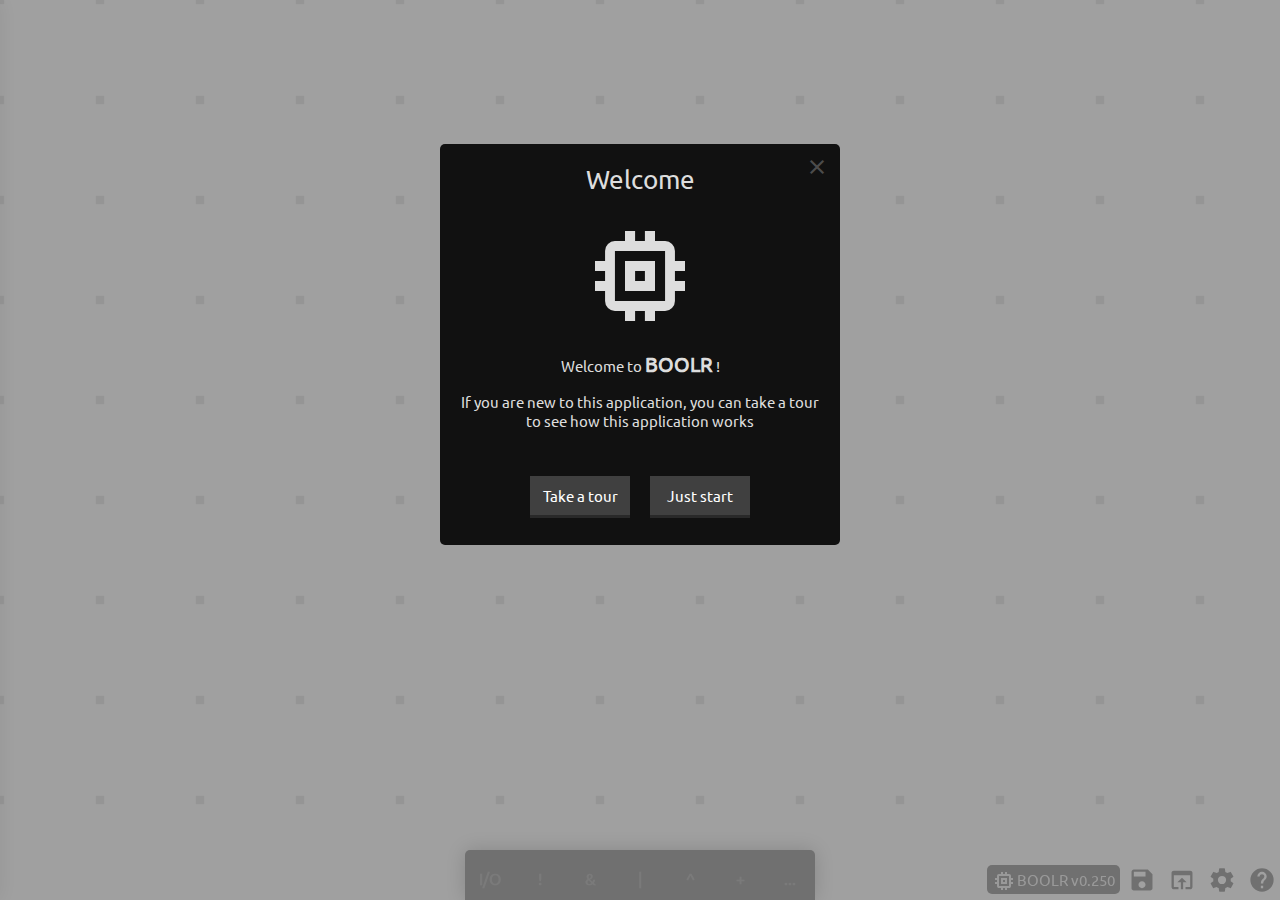
<file: pws.html>
<html>
    <head>
        <meta charset="utf-8">

        <link rel="shortcut icon" type="image/png" href="img/favicon.png"/>
        <link rel="stylesheet" href="css/pws.css">
        <!--<link rel="stylesheet" href="css/popup.css">-->
        <link href="https://fonts.googleapis.com/css?family=Overpass" rel="stylesheet">

        <title>BOOLR | New Project</title>
    </head>
    <body>
        <div id="preload" style="font-family: Monospaced; position: absolute; top: -20px;">&nbsp;</div>

        <canvas id="canvas" tabindex="1"></canvas>

        <!-- Console -->
        <div id="console">
            <button id="close" onclick="this.parentNode.hide()" class="material-icons">close</button>

            <div id="input" contenteditable="true" spellcheck="false"></div>
            <div id="messages"></div>
        </div>

        <!-- Chat -->
        <input id="chat" spellcheck="false">

        </input>

        <ul id="notifications"></ul>

        <!-- Component toolbar -->
        <div id="toolbar">
            <div class="slot" tooltip="Input and output ports">I/O</div>
            <div class="slot" tooltip="NOT gate" onmousedown="select(NOT)">!</div>
            <div class="slot" tooltip="AND gate" onmousedown="select(AND)">&</div>
            <div class="slot" tooltip="OR gate" onmousedown="select(OR)">|</div>
            <div class="slot" tooltip="XOR gate" onmousedown="select(XOR)">^</div>
            <div class="slot" tooltip="Custom component" onmousedown="select(Custom)">+</div>
            <div class="slot" tooltip="Component list" onmousedown="dialog.savedCustomComponents()">...</div>

            <div id="toast"></div>

            <ul id="list" tabindex="1" style="display: none">
                <li onclick="select(Input)">Input</li>
                <li onclick="select(Output)">Output</li>
                <li onclick="select(Button)">Button</li>
                <li onclick="select(Constant)">Constant</li>
                <li onclick="select(Key)">Key</li>
                <li onclick="select(Delay)">Delay</li>
                <li onclick="select(Clock)">Clock</li>
                <li onclick="select(LED)">LED</li>
                <li onclick="select(Display)">Display</li>
                <li onclick="select(Debug)">Debug</li>
                <li onclick="select(Beep)">Beep</li>
                <li onclick="select(Counter)">Counter</li>
                <li onclick="select(Merger)">Merger</li>
                <li onclick="select(Splitter)">Splitter</li>
                <li onclick="select(D2B)">D2B Converter</li>
                <li onclick="select(BinaryToDecimal)">B2D Converter</li>
                <li onclick="select(TimerStart)">TimerStart</li>
                <li onclick="select(TimerEnd)">TimerEnd</li>
            </ul>
        </div>
        <div id="toolbartip"></div>

        <!-- Credits -->
        <div id="credits">
            <button id="version" onclick="dialog.update()" tooltip="Version"></button>
            <button onclick="dialog.save()" tooltip="Save project <br>(Ctrl+S)" class="material-icons">save</button>
            <button onclick="popup.openproject.show()" tooltip="Open project <br>(Ctrl+O)" class="material-icons">open_in_browser</button>
            <button onclick="dialog.settings()" tooltip="Settings" class="material-icons">settings</button>
            <button onclick="popup.info.show()" tooltip="Help" class="material-icons">help</button>
        </div>
        <div id="creditstip"></div>

        <!-- Debug info -->
        <div id="debugInfo"></div>

        <!-- User list -->
        <div id="userList"></div>

        <!-- Component info -->
        <div id="componentInfo"></div>

        <!-- Context menu -->
        <ul id="contextMenu" tabindex="1" oncontextmenu="return false" style="display: none;"></ul>

        <!-- Loading screen -->
        <div id="loading">Loading...</div>

        <!-- Overlay -->
        <div id="overlay"></div>

        <!-- Pop-ups -->
        <!--<div class="popup" id="confirm">-->
            <!--<h1></h1>-->
            <!--<p></p>-->
            <!--<button class="ok">OK</button>-->
            <!--<button class="cancel">Cancel</button>-->
        <!--</div>-->

        <!--<div class="popup" id="prompt">-->
            <!--<h1>Prompt</h1>-->
            <!--<p>Text</p>-->
            <!--<input spellcheck="false">-->
            <!--<button class="ok">OK</button>-->
            <!--<button class="cancel">Cancel</button>-->
        <!--</div>-->

        <!--<div class="popup" id="whatsnew">-->
            <!--<h1></h1>-->
            <!--<ul>-->
                <!--<li><i class="material-icons">memory</i> Componentizing selections</li>-->
            <!--</ul>-->
            <!--<p style="color: #666; font-size: 14px">Copyright &copy; 2017 by Gees Brouwer, Jaap Dechering and Teun de Theije</p>-->
            <!--<button class="ok">Close</button>-->
        <!--</div>-->

        <!--<div class="popup" id="custom_component">-->
            <!--<h1></h1>-->
            <!--<button class="ok" disabled="true">OK</button>-->
            <!--<button class="cancel">Cancel</button>-->
        <!--</div>-->

        <!--<div class="popup" id="component_list">-->
            <!--<h1>Component list</h1>-->
            <!--<p style="font-family: 'Roboto'; font-size: 20px; opacity: .5">Not yet available</p>-->
            <!--<button class="ok">Close</button>-->
        <!--</div>-->

        <!--<div class="popup" id="settings">-->
            <!--<h1>Settings</h1>-->
            <!--<ul>-->
                <!--<li>Scroll animation<label class="switch"><input type="checkbox" setting="scroll_animation"><div class="slider"></div></label></li>-->
                <!--<li>Zoom animation<label class="switch"><input type="checkbox" setting="zoom_animation"><div class="slider"></div></label></li>-->
                <!--<li>Update delay<label><input type="number" value="0" setting="update_delay"></label></li>-->
                <!--<li><button onclick="-->
                <!--dialog.confirm(-->
                    <!--'Are you sure you want to clear all local stored data?',-->
                    <!--() => { localStorage.pws = ''; window.onbeforeunload = undefined; location.reload() }-->
                <!--);-->
                <!--">Clear localStorage</button></li>-->
            <!--</ul>-->
            <!--<button class="ok">OK</button>-->
            <!--<button class="cancel">Cancel</button>-->
        <!--</div>-->

        <!--<div class="popup" id="info">-->
            <!--<h1>Info</h1>-->
            <!--<button class="ok">Close</button>-->
        <!--</div>-->

        <!--<div class="popup" id="openproject">-->
            <!--<h1>Open project</h1>-->

            <!--Upload a project save file or connect to a server:-->
            <!--<br><br>-->

            <!--<button id="local_btn" class="selected">Local</button>-->
            <!--<button id="server_btn">Server</button>-->
            <!--<div id="local">-->
                <!--<div id="upload_file" ondrop="drop(event)" ondragover="allowDrop(event)">-->
                    <!--<i class="material-icons">file_upload</i>-->
                    <!--<p><b onclick="document.getElementById('open_file').click()">Choose a file</b> or drag and drop it here</p>-->
                <!--</div>-->
            <!--</div>-->
            <!--<script>-->
                <!--function allowDrop(e) {-->
                    <!--e.preventDefault();-->
                <!--}-->

                <!--function drop(e) {-->
                    <!--e.preventDefault();-->
                    <!--readFile(e.dataTransfer);-->
                <!--}-->
            <!--</script>-->

            <!--<div id="server" style="display: none;">-->
                <!--<input id="url" placeholder="Enter server url">-->
                <!--<button onclick="connectToSocket(document.getElementById('url').value); popup.openproject.hide()">Connect</button>-->
                <!--<ul>-->
                    <!--<li>ws://188.166.50.187:3000<button onclick="connectToSocket(this.parentNode.textContent.replace('Connect','')); popup.openproject.hide()">Connect</button></li>-->
                    <!--<li>ws://localhost:3000<button onclick="connectToSocket(this.parentNode.textContent.replace('Connect','')); popup.openproject.hide()">Connect</button></li>-->
                <!--</ul>-->
            <!--</div>-->

            <!--<script>-->
                <!--document.querySelector("#openproject #local_btn").onclick = function() {-->
                    <!--this.className = "selected";-->
                    <!--document.querySelector("#openproject #server_btn").className = "";-->
                    <!--document.querySelector("#openproject #local").style.display = "block";-->
                    <!--document.querySelector("#openproject #server").style.display = "none";-->
                <!--}-->

                <!--document.querySelector("#openproject #server_btn").onclick = function() {-->
                    <!--this.className = "selected";-->
                    <!--document.querySelector("#openproject #local_btn").className = "";-->
                    <!--document.querySelector("#openproject #server").style.display = "block";-->
                    <!--document.querySelector("#openproject #local").style.display = "none";-->
                <!--}-->
            <!--</script>-->
            <!--<button class="ok">Close</button>-->
        <!--</div>-->

        <!--<div class="popup" id="login">-->
            <!--<h1>Login</h1>-->
            <!--<p id="wrong" style="display: none; color: #500; font-family: 'Ubuntu'; font-weight: 600">Wrong username/password</p>-->
            <!--<input id="username" placeholder="Username">-->
            <!--<br><br>-->
            <!--<input id="password" placeholder="Password" type="password">-->
            <!--<button class="ok">Login</button>-->
            <!--<button id="spectate">Spectate mode</button>-->
            <!--<button class="cancel">Cancel</button>-->
        <!--</div>-->

        <!--<div class="popup" id="color_picker">-->
            <!--<h1>Color picker</h1>-->
            <!--<input type="color">-->
            <!--<br>-->
            <!--<button class="ok">OK</button>-->
            <!--<button class="cancel">Cancel</button>-->
        <!--</div>-->

        <!--<div class="popup" id="connections">-->
            <!--<h1>Connections</h1>-->
            <!--<div></div>-->
            <!--<button class="ok">Close</button>-->
        <!--</div>-->

        <!-- Dialog -->
        <div id="over"></div>
        <div id="dialog" tabindex="0">
            <h1></h1>
            <button class="close material-icons" onclick="this.parentNode.hide()">close</button>
            <div class="container"></div>
            <div class="options"></div>
        </div>

        <!-- Settings -->
        <div id="settings" style="display: none;">
            <ul>
                <li>
                    Scroll animation
                    <label class="switch"><input class="option scrollAnimation" type="checkbox"><div class="slider"></div></label>
                </li>
                <li>
                    Zoom animation
                    <label class="switch"><input class="option zoomAnimation" type="checkbox"><div class="slider"></div></label>
                </li>
                <li>
                    Show debug info
                    <label class="switch"><input class="option showDebugInfo" type="checkbox"><div class="slider"></div></label>
                </li>
                <li>
                    Show component updates
                    <label class="switch"><input class="option showComponentUpdates" type="checkbox"><div class="slider"></div></label>
                </li>
                <br>
                <button id="reset">Clear localStorage</button>
            </ul>
        </div>

        <!-- Waypoints menu -->
        <ul id="waypointsMenu"></ul>


        <!-- Tips -->
        <div class="tip" id="dragging">
            <i class="material-icons">lightbulb_outline</i>
            Press the right mouse button to cancel dragging
        </div>
        <div class="tip" id="connecting_ctrl">
            <i class="material-icons">lightbulb_outline</i>
            Move the mouse while holding the CTRL-key to scroll while connecting
        </div>
        <div class="tip" id="connecting_shift">
            <i class="material-icons">lightbulb_outline</i>
            Hold the shift key to draw the wire in a straight line
        </div>
        <div class="tip" id="waypoints">
            <i class="material-icons">lightbulb_outline</i>
            Press S to set a waypoint, press W to jump to a waypoint
        </div>


        <!-- Hover balloon -->
        <div id="hoverBalloon"></div>

        <!-- Spectate indicator -->
        <div id="spectateIndicator">Spectate mode</div>

        <!-- Close button -->
        <div id="customComponentToolbar">
            <button class="close material-icons">close</button>
            <span id="name">Full adder</span>
            <button class="menu material-icons">menu</button>
        </div>

        <!-- Open files -->
        <input id="open_file" type="file" accept=".board" style="display: none">

        <!-- Chrome -->
        <div id="usechrome">
            <h1>Please use Chrome to run this application</h1>
        </div>

        <script>
            document.getElementById("open_file").onchange = function(e) {
                openBoard(e.target);
            }
        </script>

        <!-- Scrippies -->
        <script>
            //if(!window.chrome) {
              //  document.getElementById("usechrome").style.display = "block";
            //}
        </script>
        <script src="js/components2.js"></script>
        <script src="js/localStorage2.js"></script>
        <script src="js/canvas.js"></script>
        <!--<script src="js/ticker.js"></script>-->
        <script src="js/componentUpdates.js"></script>
        <!--script src="js/actions.js"></script-->
        <!--<script src="js/actions2.js"></script>-->
        <script src="js/undo.js"></script>
        <script src="js/clipbord.js"></script>
        <script src="js/keys.js"></script>
        <script src="js/chat.js"></script>
        <script src="js/console.js"></script>
        <script src="js/notifications.js"></script>
        <script src="js/toolbar.js"></script>
        <!--<script src="js/components.js"></script>-->
        <script src="js/misc.js"></script>
        <script src="js/debug.js"></script>
        <script src="js/audio.js"></script>
        <script src="js/userList.js"></script>
        <!--<script src="js/contextmenu.js"></script>-->
        <script src="js/contextmenu2.js"></script>
        <script src="js/hover.js"></script>
        <script src="js/customComponentToolbar.js"></script>
        <script src="js/componentInfo.js"></script>
        <script src="js/tips.js"></script>
        <!--<script src="js/popup.js"></script>-->
        <script src="js/dialogs.js"></script>
        <script src="js/stringifier.js"></script>
        <!--<script src="js/localStorage.js"></script>-->
        <script src="js/waypoints.js"></script>
        <script src="js/socket.js"></script>
        <script>
            "use strict";

            const VERSION = "0.250";
            document.getElementById("version").innerHTML = "<i class=\"material-icons\">memory</i>BOOLR v" + VERSION;

//            let data;
//            if(localStorage.pws) data = JSON.parse(localStorage.pws);
//            else data = {};
//
//            if(data.version != VERSION) {
//                popup.whatsnew.show()
//            }
//            if(data.clipbord) {
//                parse(data.clipbord,true);
//            }
//            if(data.settings) {
//                settings = data.settings;
//            }
//            if(data.tips) {
//                for(let tip in data.tips) {
//                    tips[tip].disabled = data.tips[tip];
//                }
//            }

            getLocalStorage(localStorage.pwsData);


            // Listen for message from main menu window
            function receiveMessage(e) {
                const data = e.data;
                try {
                    const parsed = parse(data);
                    components = parsed.components || [];
                    wires = parsed.wires || [];
                    console.log(components,wires);
                } catch(e) {

                }

                // Let the main menu window know we have received the message
                window.opener.postMessage(null,"*");
            }
            window.addEventListener("message", receiveMessage, false);

            c.focus();

            //connectToSocket("ws://192.168.0.33:3000");

            updateDebugInfo();
            setInterval(updateDebugInfo, 500);

            draw();  // 'draw' loop starten
            //tick(); // 'tick' loop starten
        </script>
    </body>
</html>
</file>
<file: css/pws.css>
/* todo: backup fonts */

body {
    background: #111;
    margin: 0;
    overflow: hidden;
    -webkit-user-select: none;
    -moz-user-select: none;
    -ms-user-select: none;
    user-select: none;
}

canvas {
    position: fixed;
    top: 0;
    left: 0;
    cursor: crosshair;
    outline: none;
}

/* Custom scroll bars */
::-webkit-scrollbar {
    width: 5px;
    height: 5px;
}

::-webkit-scrollbar-track {
    background: rgba(255,255,255,.1);
}

::-webkit-scrollbar-thumb {
    background: rgba(255,255,255,.3);
    border-radius: 5px;
}

/* Icons */

@font-face {
    font-family: "Material-icons";
    src: url(../fonts/MaterialIcons-Regular.ttf);
}
.material-icons {
    font-family: "Material-icons";
    font-style: normal;
    font-size: 24px;
}

/* Fonts */

@font-face {
    font-family: "Inconsolata";
    src: url(../fonts/Inconsolata-Regular.ttf);
}

@font-face {
    font-family: "Ubuntu";
    src: url(../fonts/Ubuntu-Regular.ttf);
}

@font-face {
    font-family: "Monospaced";
    src: url(../fonts/Monospace.ttf);
}

@font-face {
    font-family: "Fancy";
    src: url(../fonts/LobsterTwo-Regular.ttf);
}

/* Console */

/*#console #input {*/
    /*position: absolute;*/
    /*bottom: 0;*/
    /*left: 0;*/
    /*background: #111;*/
    /*color: #888;*/
    /*border: none;*/
    /*padding: 10px 10px 10px 30px;*/
    /*width: 240px;*/
    /*font-family: "Inconsolata";*/
    /*font-size: 20px;*/
    /*box-shadow: 0 0 20px rgba(0,0,0,.5);*/
    /*outline: none;*/
/*}*/

/*#console::before {*/
    /*content: ">";*/
    /*font-family: Consolas;*/
    /*font-size: 21px;*/
    /*color: #aaa;*/
    /*position: absolute;*/
    /*left: 0;*/
    /*bottom: 0px;*/
    /*padding: 8px;*/
    /*z-index: 5;*/
/*}*/

/*#console #output {*/
    /*position: absolute;*/
    /*bottom: 40px;*/
    /*left: 0;*/
    /*list-style: none;*/
    /*padding: 0;*/
/*}*/

/*#console #output li {*/
    /*background: #111;*/
    /*color: #888;*/
    /*width: 215px;*/
    /*margin-top: 15px;*/
    /*padding: 20px 20px 20px 5px;*/
    /*font-family: "Inconsolata";*/
    /*font-size: 16px;*/
    /*transition: opacity 1s;*/
    /*box-shadow: 0 0 10px rgba(0,0,0,.5);*/
/*}*/

#console {
    position: fixed;
    top: 0;
    left: -400px;
    background: #111;
    opacity: .95;
    box-shadow: 0 0 20px rgba(0,0,0,.25);
    border-radius: 5px;
    width: 400px;
    height: 100%;
    color: #ddd;
}

#console #input {
    color: #ddd;
}

#console #close {
    position: absolute;
    top: 0;
    right: 0;
    color: #444;
    padding: 10px;
    border: none;
    background: none;
    outline: none;
}

#console #messages .message {
    background: #333;
    color: #ddd;
    padding: 10px;
    font-family: "Monospaced";
    margin: 8px;
}

#console #messages .error {
    background: rgba(255,0,0,.1);
    color: red;
    padding: 10px;
    font-family: "Monospaced";
    margin: 8px;
}

#console #messages .input {
    padding-top: 8px;
    margin-left: 30px;
    width: 80%;
    font-family: "Monospaced";
    font-size: 15px;
    color: #ddd;
    text-align: left;
    outline: none;
}

#console #messages .input:before {
    content: '> ';
    position: absolute;
    left: 10px;
    font-family: Consolas;
    font-size: 18px;
    font-weight: 800;
    color: #bbb;
}

#console #messages .output {
    padding-top: 8px;
    margin-left: 30px;
    width: 80%;
    font-family: "Monospaced";
    font-size: 15px;
    text-align: left;
    outline: none;
    color: #666;
}

#console #messages .output:before {
    content: '< ';
    position: absolute;
    left: 10px;
    font-family: Consolas;
    font-size: 18px;
    font-weight: 800;
    color: #ddd;
}

#console #input {
    padding: 20px;
    margin-left: 15px;
    width: 80%;
    font-family: "Monospaced";
    font-size: 15px;
    text-align: left;
    outline: none;
}

#console #input:before {
    content: '> ';
    position: absolute;
    left: 10px;
    font-family: Consolas;
    font-size: 18px;
    font-weight: 800;
    color: #143d70;
}

/* Chat */
#chat {
    position: absolute;
    left: 0;
    bottom: 6px;
    width: 230px;
    background: #111;
    box-shadow: 0 0 20px rgba(0,0,0,.25);
    border: none;
    padding: 16px;
    outline: none;
    border-radius: 0 5px 5px 0;
    font-family: "Ubuntu";
    font-size: 15px;
    color: #aaa;

    transform: translateX(-230px);
    transition: transform .2s;
}

/* Notifications */
#notifications {
    position: absolute;
    bottom: 80px;
    left: 0;
    list-style: none;
    padding: 0;
    pointer-events: none;

    max-height: 100%;
    overflow-y: auto;

    transform: translateY(80px);
    transition: transform .2s;
}

#notifications li {
    background: #ddd;
    font-family: "Ubuntu", Arial;
    font-size: 15px;
    color: #111;
    padding: 16px;
    margin-top: 10px;
    width: 200px;
    box-shadow: 0 0 20px rgba(0,0,0,.25);
    border-radius: 0 5px 5px 0;
    opacity: 1;
    position: relative;
    left: -200px;
    transition: opacity 1s, left .1s;
    word-break: break-all;
}

#notifications li.error {
    background: #822;
    color: #ddd;
}

/* Toolbar */

#toolbar {
    position: fixed;
    left: 50%;
    bottom: 0;
    margin-left: -175px;
    width: 350px;
    height: 50px;
    background: #111;
    color: #444;
    box-shadow: 0 0 20px rgba(0,0,0,.5);
    border-radius: 5px 5px 0 0;
    font-size: 0;
    opacity: 1;
    transition: opacity .5s;
}

#toolbar .slot {
    height: 50px;
    width: 50px;
    font-family: "Ubuntu";
    font-size: 16px;
    font-weight: 600;
    text-align: center;
    padding-top: 18px;
    margin: 0;
    display: inline-block;
    cursor: pointer;
    border-radius: 5px;

    transition: color .2s;
}
#toolbar .slot:hover {
    background: #222;
    color: #aaa;
}

#toolbar #toast {
    position: fixed;
    left: 50%;
    bottom: 60px;
    background: #ddd;
    -box-shadow: 0 0 10px rgba(0,0,0,.25);
    border-radius: 50px;
    color: #111;
    padding: 10px 25px;
    font-family: "Ubuntu";
    font-size: 15px;
    text-align: center;
    opacity: 0;
    transition: opacity .5s;
    white-space: nowrap;
    pointer-events: none;
}

#toolbartip {
    display: none;
    position: fixed;
    bottom: 85px;
    left: 0;
    max-width: 100px;
    background: #111;
    font-family: "Ubuntu";
    font-size: 15px;
    color: #ddd;
    padding: 10px;
    box-shadow: 0 0 20px rgba(0,0,0,.25);
    border-radius: 5px;
    text-align: center;
    pointer-events: none;

    opacity: 0;
    transform: translateY(30px);
    transition: transform .2s, opacity .2s;
}

#toolbartip:after {
    content: '';
    position: fixed;
    border-style: solid;
    border-width: 15px 15px 0;
    border-color: #111 transparent;
    display: block;
    width: 0;
    z-index: 1;
    bottom: -15px;
    left: 50%;
    margin-left: -15px;
}

#toolbar .material-icons {
    font-size: 20px;
    margin-right: 5px;
}

#toolbar button {
    cursor: pointer;
    pointer-events: auto;
    background: transparent;
    border: none;
    border-left: 1px solid rgba(0,0,0,.5);
    margin: 0 0 0 10px;
    padding: 0 0 0 10px;
    outline: none;
}

#toolbar button .material-icons {
    margin-right: 5px;
}

#toolbar #list {
    position: absolute;
    left: 0;
    bottom: 50px;
    padding: 0;
    margin: 0;
    font-family: "Ubuntu";
    font-size: 15px;
    color: #888;
    list-style: none;
    background: #111;
    box-shadow: 0 0 20px rgba(0,0,0,.5);
    border-radius: 5px;
    outline: none;
    max-height: 300px;
    width: 125px;
    overflow-y: auto;

    opacity: 0;
    transform: scale(.5) translateX(-63px) translateY(150px);
    transition: opacity .2s, transform .2s;
}

#toolbar #list::-webkit-scrollbar-track {
    background: rgba(255,255,255,.1);
}

#toolbar #list::-webkit-scrollbar-thumb {
    background: rgba(255,255,255,.3);
    border-radius: 5px;
}

#toolbar #list li {
    padding: 8px;
    border-radius: 5px;
}

#toolbar #list li:hover, #toolbar #list li:active {
    background: #ddd;
}

/* Credits */

#credits {
    position: fixed;
    right: 0;
    bottom: 0;
}

#credits #version {
    position: relative;
    bottom: 6px;
    font-family: "Ubuntu", Arial;
    font-size: 15px;

    background: #111;
    color: #ddd;
    padding: 5px 5px 5px 30px;
    border-radius: 5px;

    transition: background .2s;
}
#credits #version .material-icons {
    position: absolute;
    left: 5px;
    bottom: 1px;
}

#credits #version:hover {
    background: #666;
}

#credits button {
    position: relative;
    bottom: -2px;
    background: transparent;
    border: none;
    font-size: 28px;
    outline: none;
    cursor: pointer;
    transition: color .2s;
    padding: 0 4px;
    color: #111;
}

#credits button:hover {
    color: #666;
}

#creditstip {
    display: none;
    position: fixed;
    bottom: 70px;
    left: 0;
    max-width: 100px;
    background: #111;
    font-family: "Ubuntu";
    font-size: 15px;
    color: #888;
    padding: 10px;
    box-shadow: 0 0 20px rgba(0,0,0,.25);
    border-radius: 5px;
    text-align: center;
    white-space: nowrap;
    pointer-events: none;

    opacity: 0;
    transform: translateY(30px);
    transition: transform .2s, opacity .2s;
}

#creditstip:after {
    content: '';
    position: fixed;
    border-style: solid;
    border-width: 15px 15px 0;
    border-color: #111 transparent;
    display: block;
    width: 0;
    z-index: 1;
    bottom: -15px;
    left: 50%;
    margin-left: -15px;
}


/* Debug info */

#debugInfo {
    display: none;
    position: fixed;
    top: 0;
    right: 0;
    background: #ddd;
    opacity: .95;
    font-family: "Monospaced";
    font-size: 13px;
    -font-weight: 600;
    color: #111;
    padding: 10px;
    box-shadow: 0 0 10px rgba(0,0,0,.25);
    border-radius: 5px;
    pointer-events: none;
    z-index: 2;
}

#debugInfo span {
    margin-left: 30px;
    float: right;
}

/* User list */
#userList {
    display: none;
    position: fixed;
    top: 0;
    left: 0;
    background: #ddd;
    opacity: .95;
    font-family: "Ubuntu";
    font-size: 15px;
    -font-weight: 600;
    color: #111;
    padding: 10px;
    box-shadow: 0 0 10px rgba(0,0,0,.25);
    pointer-events: none;
}

/* Component info */
#componentInfo {
    display: none;
    position: fixed;
    top: 100px;
    left: 100px;
    background: #ddd;
    font-family: "Ubuntu";
    font-size: 15px;
    color: #333;
    padding: 5px;
    box-shadow: 0 0 20px rgba(0,0,0,.25);
    border-radius: 5px;
    text-align: center;

    transform: translateY(20px);
    opacity: 0;
    transition: transform .2s, opacity .2s;
}

#componentInfo:after {
    content: '';
    position: fixed;
    border-style: solid;
    border-width: 15px 15px 0;
    border-color: #ddd transparent;
    display: block;
    width: 0;
    z-index: 1;
    bottom: -15px;
    left: 50%;
    margin-left: -15px;
}

#componentInfo h1 {
    font-size: 15px;
    font-weight: 600;
    color: #111;
    margin: 5px;
    text-align: center;
}

#componentInfo p {
    margin: 2px;
}

#componentInfo span {
    float: right;
    margin-left: 10px;
    opacity: .75;
}

/* Context menu */
#contextMenu {
    position: fixed;
    background: #111;
    list-style: none;
    padding: 0;
    margin: 0;
    box-shadow: 0 0 10px rgba(0,0,0,.25);
    outline: none;
    border-radius: 5px;

    opacity: 0;
    transition: opacity .2s;
}

#contextMenu li {
    font-family: "Ubuntu";
    font-size: 15px;
    color: #fff;
    border-bottom: 1px solid #333;
    padding: 8px;
    cursor: pointer;
    white-space: nowrap;
}

#contextMenu li.disabled {
    pointer-events: none;
    opacity: .5;
}

#contextMenu li .material-icons {
    color: #555;
    margin-right: 10px;
    vertical-align: -5px;
    white-space: nowrap;
}

#contextMenu li .key {
    white-space: nowrap;
    color: #888;
    padding-left: 10px;
    float: right;
    line-height: 28px;
}

#contextMenu li:last-child {
    border: none;
}

#contextMenu li:hover {
    background: rgba(255,255,255,.1);
}

/* Dialog menu */
#over {
    display: none;
    position: fixed;
    top: 0;
    left: 0;
    height: 100%;
    width: 100%;
    background: #888;
    opacity: 0;
    transition: opacity .5s;
}

#dialog {
    display: none;
    position: fixed;
    top: 16%;
    left: 50%;
    height: auto;
    width: 400px;
    margin-left: -200px;
    padding-bottom: 100px;
    background: #111;
    border-radius: 5px;
    text-align: center;
    font-family: Ubuntu;
    color: #ddd;
    font-size: 15px;
    z-index: 1000;
    outline: none;

    top: 100%;
    opacity: 0;
    transition: opacity .2s, transform .2s, top .2s, height 1s;
}

#dialog h1 {
    font-family: Ubuntu;
    font-size: 26px;
    font-weight: 400;
    margin: 0;
    padding: 20px 0;
}

#dialog .close {
    position: absolute;
    top: 10px;
    right: 5px;
    background: transparent;
    color: #888;
    border: none;
    opacity: .5;
    outline: none;

    transform: rotateZ(0deg) scale(1);
    transition: opacity .2s, transform .2s;
}

#dialog .close:hover {
    font-weight: 800;
    transform: rotateZ(90deg) scale(1.2);
    opacity: .7;
}

#dialog .close:active {
    transform: rotateZ(90deg) scale(.5);
}

#dialog .container {
    padding: 0 20px;
}

#dialog input {
    font-family: Monospaced;
    font-size: 15px;
    background: rgba(255,255,255,0);
    box-shadow: 0 2px 0 0 rgba(255,255,255,.1);
    border: none;
    outline: none;
    margin: 8px;
    padding: 2px;
    color: #ddd;
}

#dialog .container button {
    background: rgba(255,255,255,.2);
    border: none;
    font-family: Ubuntu;
    font-size: 15px;
    color: #fff;
    padding: 10px;
    margin: 10px;
    min-width: 100px;
    outline: none;
    cursor: pointer;
    float: left;
}

#dialog ul {
    margin-left: 10%;
}

#dialog li {
    text-align: left;
    padding: 5px;
}

#dialog .options {
    position: absolute;
    bottom: 0;
    width: 100%;
    padding: 20px 0;
}

#dialog .options button {
    position: relative;
    top: 0;
    background: rgba(255,255,255,.2);
    box-shadow: 0 3px 0 0 rgba(255,255,255,.1);
    border: none;
    font-family: Ubuntu;
    font-size: 15px;
    color: #fff;
    padding: 10px;
    margin: 10px;
    min-width: 100px;
    outline: none;
    cursor: pointer;

    transition: top .1s, box-shadow .1s, background .1s;
}

#dialog .options button:hover {
    background: rgba(255,255,255,.3);
    box-shadow: 0 3px 0 0 rgba(255,255,255,.2);
}

#dialog .options button:active {
    box-shadow: 0 0 0 0 #111;
    top: 3px;
}

/* Settings */

#settings ul {
    list-style: none;
    margin: 0;
}

#settings li {
    padding: 8px;
}

#settings .switch {
    position: relative;
    display: inline-block;
    width: 40px;
    height: 22px;
    float: right;
    margin-right: 16px;
}

#settings .switch input {display:none;}

#settings .slider {
    position: absolute;
    cursor: pointer;
    top: 0;
    left: 0;
    right: 0;
    bottom: 0;
    background: #555;
    -webkit-transition: .4s;
    transition: .4s;
}

#settings .slider:before {
    position: absolute;
    content: "";
    height: 14px;
    width: 14px;
    left: 4px;
    bottom: 4px;
    background: #000;
    opacity: .5;
    -webkit-transition: .2s;
    transition: .2s;
}

#settings input:checked + .slider {
    background: #ddd;
}

#settings input:checked + .slider:before {
    -webkit-transform: translateX(18px);
    -ms-transform: translateX(18px);
    transform: translateX(18px);
}

/* Waypoints menu */
#waypointsMenu {
    position: fixed;
    background: #111;
    list-style: none;
    padding: 0;
    padding-top: 10px;
    text-align: center;
    margin: 0;
    box-shadow: 0 0 10px rgba(0,0,0,.25);
    outline: none;
    max-height: 300px;
    overflow: auto;
    border-radius: 5px;
    font-family: "Ubuntu";
    font-size: 15px;
    color: #ddd;

    opacity: 0;
    transition: opacity .2s;
}

#waypointsMenu li {
    border-bottom: 1px solid #333;
    padding: 14px;
    cursor: pointer;
    white-space: nowrap;
    text-align: left;
}

#waypointsMenu li:last-child {
    border: none;
}

#waypointsMenu li .remove {
    float: right;
    font-size: 18px;
    font-weight: 600;
    margin-left: 10px;
    transition: color .2s;
    color: #888;
}

#waypointsMenu li .remove:hover {
    color: #822;
}

#waypointsMenu li:hover {
    background: rgba(255,255,255,.1);
}

/* Tips */

.tip {
    display: none;
    position: fixed;
    background: #ddd;
    box-shadow: 0 0 20px rgba(0,0,0,.25);
    border-radius: 5px;
    font-family: "Ubuntu";
    max-width: 250px;
    padding: 10px;
    opacity: 0;
    transition: opacity 1s;
    pointer-events: none;
}

/* Value balloon */
#hoverBalloon {
    display: none;
    position: fixed;
    left: 0;
    background: #111;
    font-family: "Ubuntu";
    font-size: 14px;
    color: #888;
    padding: 8px;
    box-shadow: 0 0 20px rgba(0,0,0,.25);
    border-radius: 5px;
    text-align: center;
    line-height: 16px;
    pointer-events: none;
    overflow: hidden;
    white-space: nowrap;

    opacity: 0;
    transform: translateY(30px);
    transition: opacity .2s, transform .2s;
}

#hoverBalloon:after {
    content: '';
    position: fixed;
    border-style: solid;
    border-width: 15px 15px 0;
    border-color: #111 transparent;
    display: block;
    width: 0;
    z-index: 1;
    bottom: -15px;
    left: 50%;
    margin-left: -15px;
}

#hoverBalloon h1 {
    color: #aaa;
    font-size: 16px;
    font-weight: 400;
    margin: 5px;
}

#spectateIndicator {
    position: fixed;
    top: 0;
    left: 50%;
    font-family: "Ubuntu";
    font-size: 16px;
    display: none;
}

#customComponentToolbar {
    display: none;
    position: fixed;
    left: 50%;
    top: -50px;
    margin-left: -175px;
    width: 350px;
    height: 50px;
    background: #111;
    color: #444;
    box-shadow: 0 0 20px rgba(0,0,0,.5);
    border-radius: 0 0 5px 5px;
    text-align: center;

    transition: top .2s;
}

#customComponentToolbar .close {
    position: absolute;
    left: 0;
    background: transparent;
    border: none;
    font-size: 26px;
    color: #ddd;
    line-height: 30px;
    margin: 10px 0;
    outline: none;
    cursor: pointer;

    transform: rotateZ(0deg) scale(1);
    transition: opacity .2s, transform .2s;
}
#customComponentToolbar .close:hover {
    transform: rotateZ(90deg) scale(1.2);
    opacity: .7;
}

#customComponentToolbar .close:active {
    transform: rotateZ(90deg) scale(.9);
}

#customComponentToolbar .menu {
    position: absolute;
    right: 0;
    background: transparent;
    border: none;
    font-size: 26px;
    color: #ddd;
    line-height: 30px;
    margin: 10px 0;
    outline: none;
    cursor: pointer;
}

#customComponentToolbar #name {
    position: relative;
    top: 15px;
    font-family: "Ubuntu", Arial;
    font-size: 18px;
    color: #ddd;
}

/* Loading screen */
#loading {
    display: none;
    position: fixed;
    top: 0;
    left: 0;
    height: 100%;
    width: 100%;
    background: rgba(16,16,16,.5);
    text-align: center;
    padding-top: 20%;
    font-family: "Roboto Condensed";
    font-size: 30px;
    color: #fff;
}

/* "Use Chrome" screen */
#usechrome {
    display: none;
    position: fixed;
    top: 0;
    left: 0;
    height: 100%;
    width: 100%;
    background: rgba(221,221,221,.7);
    padding-top: 5%;
    text-align: center;
    z-index: 2000;
}

#usechrome h1 {
    font-family: "Ubuntu", Ubuntu, Arial;
    font-size: 50px;
    color: #444;
    margin-top: 20%;
}

#usechrome img {
    height: 50%;
    opacity: .5;
}
</file>
<file: css/popup.css>
/* Overlay */
#overlay {
    display: none;
    position: fixed;
    top: 0;
    left: 0;
    width: 100%;
    height: 100%;
    background: rgba(0,0,0,.25);
    opacity: 0;
    transition: opacity .2s;
    z-index: 1;
}

/* Pop-ups */
.popup {
    display: none;
    position: fixed;
    top: 10%;
    left: 50%;
    width: 400px;
    margin-left: -200px;
    text-align: center;
    background: #ddd;
    box-shadow: 0 0 20px rgba(0,0,0,.2);
    font-family: "Ubuntu";
    padding: 10px;
    border-radius: 5px;

    opacity: 0;
    transform: scale(.95);
    transition: transform .2s, opacity .2s;
    z-index: 101;
}

.popup h1 {
    font-family: "Ubuntu";
    font-size: 25px;
    font-weight: 400;
    padding-bottom: 20px;
}

.popup button {
    display: inline-block;
    margin: 20px auto;
    background: #ddd;
    border: none;
    padding: 10px;
    min-width: 100px;
    font-family: "Ubuntu";
    font-size: 16px;
    outline: none;
    cursor: pointer;
}

.popup button:hover {
    background: #ccc;
}

.popup ul {
    font-family: "Ubuntu";
    font-size: 16px;
    text-align: left;
}
.popup li {
    padding: 2px;
}

.popup .material-icons {
    color: #333;
    vertical-align: -5px;
}

#settings ul {
    list-style: none;
    padding: 0;
}
#settings li {
    padding: 10px;
}
#settings li button {
    margin: 0;
    font-weight: 400;
    background: #822;
}

.popup input:not([type=color]) {
    width: 90%;
    padding: 10px;
    background: #ccc;
    border: 1px solid #bbb;
    outline: none;
    font-family: "Ubuntu";
    font-size: 18px;
    color: #333;
}

.popup input[type=color] {
    -webkit-appearance: none;
    border: none;
    width: 70px;
    height: 50px;
    outline: none;
}

.popup input[type=number] {
    width: 100px;
    float: right;
}

.popup input[type=color]::-webkit-color-swatch-wrapper {
    padding: 0;
}
.popup input[type=color]::-webkit-color-swatch {
    border: none;
}

.popup textarea {
    width: 93%;
    height: 300px;
    resize: none;
    outline: none;
    background: #111;
    padding: 10px;
    color: #888;
    font-family: "Inconsolata", Consolas;
    font-size: 18px;
}

.popup table {
    border-collapse: collapse;
    width: 90%;
    margin: 0 auto;
}

.popup table, .popup td, .popup th {
    border: 2px solid #bbb;
    font-family: "Roboto", Arial;
    font-size: 14px;
    text-align: center;
    padding: 10px;
}

.popup th {
    background: #bbb;
    font-weight: 800;
}

.popup span {
    text-align: left;
    color: #444444;
}


#confirm, #prompt { z-index: 102 }

/* Options slider */
.switch {
    position: relative;
    display: inline-block;
    width: 40px;
    height: 22px;
    float: right;
    margin-right: 16px;
}

.switch input {display:none;}

.slider {
    position: absolute;
    cursor: pointer;
    top: 0;
    left: 0;
    right: 0;
    bottom: 0;
    background-color: #ccc;
    -webkit-transition: .4s;
    transition: .4s;
}

.slider:before {
    position: absolute;
    content: "";
    height: 14px;
    width: 14px;
    left: 4px;
    bottom: 4px;
    background: #000;
    opacity: .5;
    -webkit-transition: .2s;
    transition: .2s;
}

input:checked + .slider {
    background-color: rgba(0,0,0,.25);
}

input:checked + .slider:before {
    -webkit-transform: translateX(18px);
    -ms-transform: translateX(18px);
    transform: translateX(18px);
}

#openproject {
    width: 500px;
    margin-left: -250px;
}

#openproject #local, #openproject #server {
    margin: 2px auto;
    background: rgba(0,0,0,.1);
    width: 500px;
    height: 250px;
}

#openproject #local_btn, #openproject #server_btn {
    background: rgba(0,0,0,.05);
    border: none;
    padding: 10px;
    margin: -2px;
    width: 100px;
    font-family: Ubuntu;
    font-size: 18px;
    outline: none;
    cursor: pointer;
    border-radius: 5px 5px 0 0;
}

#openproject button.selected {
    background: rgba(0,0,0,.1) !important;
}

#openproject #local #upload_file {
    position: absolute;
    left: 50%;
    width: 380px;
    height: 200px;
    margin: 20px auto 0 -190px;
    border: 3px dashed rgba(0,0,0,.5);
    outline-offset: -10px;
}

#openproject #local #upload_file .material-icons {
    font-size: 70px;
    color: rgba(0,0,0,.5);
    position: relative;
    top: 40px;
}

#openproject #local #upload_file p {
    font-family: "Ubuntu";
    font-size: 18px;
    margin: 0;
    position: relative;
    top: 50px;
}

#openproject #local #upload_file b:hover {
    text-decoration: underline;
    cursor: pointer;
}

#openproject #server input {
    font-family: "Inconsolata", Consolas;
    font-size: 18px;
    width: 300px;
    margin: 10px;
    padding: 10px;
    outline: none;
    border: none;
    background: rgba(255,255,255,.8);
}

#openproject #server button {
    font-family: "Ubuntu";
    font-size: 18px;
    margin: 10px;
    padding: 10px;
    outline: none;
    border: none;
    background: rgba(0,0,0,.2);
}

#openproject #server ul {
    list-style: none;
    padding: 0;
    margin: 0 auto;
    max-height: 190px;
    overflow-y: auto;
}

#openproject #server li {
    padding: 10px;
    font-family: "Ubuntu";
    font-size: 16px;
    text-align: left;
}

#openproject #server li:nth-child(odd) {
    background: rgba(0,0,0,.1);
}

#openproject #server li button {
    float: right;
    font-size: 16px;
    padding: 5px;
    margin: -5px;
    background: #888;
}
</file>
